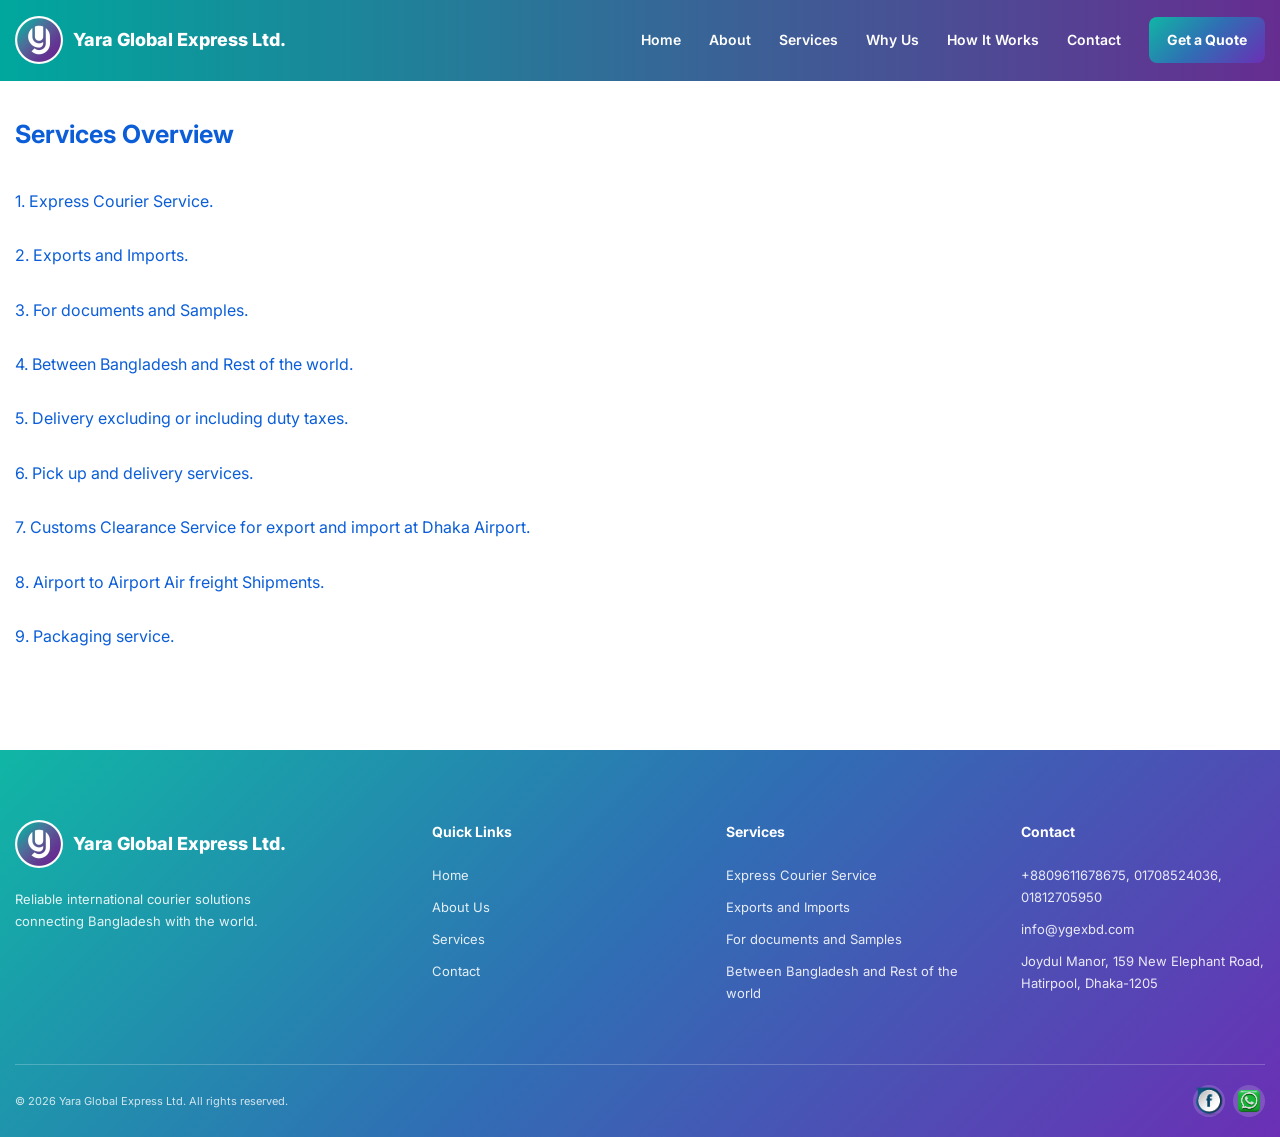
<file: services.html>
<!DOCTYPE html>
<html lang="en">
<head>
    <meta charset="UTF-8">

    <meta name="viewport" content="width=device-width, initial-scale=1.0">

    <meta
        name="description"
        content="Yara Global Express - Reliable international courier and delivery services from Bangladesh to destinations worldwide."
    >

    <title>Yara Global Express Ltd | International Courier Service</title>

    <!-- Google Font -->
    <link rel="preconnect" href="https://fonts.googleapis.com">
    <link rel="preconnect" href="https://fonts.gstatic.com" crossorigin>

    <link
        href="https://fonts.googleapis.com/css2?family=Inter:wght@400;500;600;700;800&display=swap"
        rel="stylesheet"
    >

    <!-- CSS -->
    <link rel="stylesheet" href="css/style.css">
</head>

<body>
    <!-- =========================
         HEADER / NAVBAR
    ========================== -->

    <header class="header" id="header">
        <div class="container nav-container">

            <a href="#home" class="logo">
                <span class="logo-mark"><img src="assets/images/yara-logo.jpg" alt="Yara Global Express logo"></span>
                <span class="logo-text">
                    Yara Global Express Ltd.
                </span>
            </a>

            <nav class="nav" id="nav">

                <a href="index.html" class="nav-link active">Home</a>
                <a href="#about" class="nav-link">About</a>
                <a href="services.html" class="nav-link">Services</a>
                <a href="#why-us" class="nav-link">Why Us</a>
                <a href="#process" class="nav-link">How It Works</a>
                <a href="#contact" class="nav-link">Contact</a>
                <!--<a href="tracking.html" class="nav-link">Track</a>-->
                
                <a href="#contact" class="nav-cta">
                    Get a Quote
                </a>

            </nav>

            <button
                class="menu-toggle"
                id="menu-toggle"
                aria-label="Toggle navigation"
                aria-expanded="false"
            >
                <span></span>
                <span></span>
                <span></span>
            </button>

        </div>

    </header>

    <!-- Framed page body: keeps content at a max width and shows the
         brand gradient on either side on very wide screens. -->
<div class="page-frame">
<main>
        <!-- =========================
             CTA
        ========================== -->
        <section class="so">

            <div class="container so-container">

                <div>
                    <h3>
                        Services Overview
                    </h3>
                    <p>
                      <br>1. Express Courier Service.</br>
                      <br>2. Exports and Imports.</br>
                      <br>3. For documents and Samples.</br>
                      <br>4. Between Bangladesh and Rest of the world.</br>
                      <br>5. Delivery excluding or including duty taxes.</br>
                      <br>6. Pick up and delivery services.</br>
                     <br>7. Customs Clearance Service for export and import at Dhaka Airport.</br>
                     <br>8. Airport to Airport Air freight Shipments.</br>
                     <br>9. Packaging service. </br>
                 </p>
                   
                </div>
            </div>

        </section>

    </main>

    <!-- =========================
         FOOTER
    ========================== -->
    <footer class="footer">

        <div class="container footer-grid">

            <div class="footer-about">

                <a href="#home" class="logo footer-logo">
                    <span class="logo-mark"><img src="assets/images/yara-logo.jpg" alt="Yara Global Express logo"></span>

                    <span class="logo-text">
                        Yara Global Express Ltd.
                    </span>
                </a>

                <p>
                    Reliable international courier solutions
                    connecting Bangladesh with the world.
                </p>

            </div>


            <div class="footer-column">

                <h3>Quick Links</h3>

                <a href="#home">Home</a>
                <a href="#about">About Us</a>
                <a href="#services">Services</a>
                <a href="#contact">Contact</a>

            </div>


            <div class="footer-column">

                <h3>Services</h3>

                <a href="#services">Express Courier Service</a>
                <a href="#services">Exports and Imports</a>
                <a href="#services">For documents and Samples</a>
                <a href="#services">Between Bangladesh and Rest of the world</a>
            </div>


            <div class="footer-column">

                <h3>Contact</h3>

                <a href="tel:+8801708524036">
                    +8809611678675, 01708524036, 01812705950
                </a>

                <a href="mailto:info@example.com">
                    info@ygexbd.com
                </a>

                <span>
                    Joydul Manor, 159 New Elephant Road, Hatirpool, Dhaka-1205
                </span>
            
            </div>

        </div>


        <div class="container footer-bottom">

            <p>
                © <span id="current-year"></span>
                Yara Global Express Ltd. All rights reserved.
            </p>

            <div class="social-links">

                <a href="https://www.facebook.com/yaraglobalexpressbd/" aria-label="Facebook"><img src="assets/images/fsi.png"></a>
                <a href="#" aria-label="WhatsApp"><img src="assets/images/wsi.png"></a>

            </div>

        </div>

    </footer>

 </div>
    <!-- /.page-frame -->

    <!-- JavaScript -->
    <script src="js/script.js"></script>

</body>
</html>
</file>
<file: css/style.css>
/*VARIABLES*/

:root {

    --primary: #0b5ed7;
    --primary-dark: #084298;
    --secondary: #0f172a;

    --text: #334155;
    --text-light: #64748b;

    --background: #ffffff;
    --background-light: #f8fafc;

    --border: #e2e8f0;

    --white: #ffffff;

    --container: 1980px;

    --radius-sm: 8px;
    --radius-md: 14px;
    --radius-lg: 24px;

    --shadow-sm:
        0 4px 15px rgba(15, 23, 42, 0.06);

    --shadow-md:
        0 15px 40px rgba(15, 23, 42, 0.10);

    --transition: 0.3s ease;
}


/*RESET */

* {
    margin: 0;
    padding: 0;
    box-sizing: border-box;
}

html {
    scroll-behavior: smooth;
    scroll-padding-top: 90px;
}

body {
    font-family: "Inter", sans-serif;
    color: var(--text);
    background: var(--background);
    line-height: 1.7;
}

img {
    width: 100%;
    display: block;
    object-fit: cover;
}

a {
    color: inherit;
    text-decoration: none;
}

button,
input,
textarea {
    font: inherit;
}


/*CONTAINER*/

.container {
    width: min(calc(100% - 30px), 1600px);

    margin-inline: auto;
}


/*HEADER*/

.header {
    position: fixed;
    top: 0;
    left: 0;

    width: 100%;

    z-index: 1000;

    background: linear-gradient(-90deg,rgb(102,45,145),rgb(0,167,157)) ;

    /*backdrop-filter: blur(12px);*/

    border-bottom: 1px solid transparent;

    transition: var(--transition);
}

.header.scrolled {
    border-color: var(--border);

    box-shadow: var(--shadow-sm);
}


.nav-container {
    height: 80px;

    display: flex;
    align-items: center;
    justify-content: space-between;
}


/*LOGO*/

.logo {
    display: flex;
    align-items: center;
    gap: 10px;

    font-weight: 800;
}

.logo-mark {
    width: 42px;
    height: 42px;

    display: grid;
    place-items: center;

    border-radius: 10px;

    color: var(--white);
    background: var(--primary);

    font-size: 22px;
}

.logo-text {
    display: flex;
    flex-direction: column;

    color: var(--white);

    font-size: 18px;
    line-height: 1.1;
}

.logo-text small {
    color: var(--primary);

    font-size: 9px;
    letter-spacing: 1px;
    text-transform: uppercase;
}


/*Nvigation*/

.nav {
    display: flex;
    align-items: center;
    gap: 28px;
}

.nav-link {
    position: relative;

    color: var(--white);

    font-size: 14px;
    font-weight: 600;

    transition: var(--transition);
}

.nav-link:hover,
.nav-link.active {
    color: var(--white);
}

.nav-cta {
    padding: 11px 18px;

    border-radius: 8px;

    color: var(--white);
    background: var(--primary);

    font-size: 14px;
    font-weight: 700;

    transition: var(--transition);
}

.nav-cta:hover {
    background: var(--primary-dark);
    transform: translateY(-2px);
}


/*MOBILE MENU*/

.menu-toggle {
    display: none;

    width: 42px;
    height: 42px;

    border: 0;
    background: transparent;

    cursor: pointer;
}

.menu-toggle span {
    display: block;

    width: 24px;
    height: 2px;

    margin: 5px auto;

    background: var(--primary);

    transition: var(--transition);
}


/*HERO*/

.hero {
    padding-top: 140px;
    padding-bottom: 100px;

    background:
        linear-gradient(
            135deg,
            #eff6ff 0%,
            #ffffff 55%
        );

    overflow: hidden;
}

.hero-container {
    display: grid;

    grid-template-columns:
        1.05fr
        0.95fr;

    align-items: center;

    gap: 70px;
}

.eyebrow,
.section-label {
    display: inline-block;

    margin-bottom: 18px;

    color: var(--primary);

    font-size: 13px;
    font-weight: 800;

    letter-spacing: 1px;
    text-transform: uppercase;
}

.hero h1 {
    margin-bottom: 22px;

    color: var(--secondary);

    font-size: clamp(42px, 5vw, 70px);

    line-height: 1.08;
    letter-spacing: -2px;
}

.hero h1 span{
    display:block;
    color: var(--primary);
}

.hero-content > p {
    max-width: 1800px;

    margin-bottom: 32px;

    color: var(--text-light);

    font-size: 20px;
}


.hero-buttons {
    display: flex;
    flex-wrap: wrap;

    gap: 14px;

    margin-bottom: 45px;
}


/*BUTTONS */

.btn {
    display: inline-flex;
    align-items: center;
    justify-content: center;

    gap: 10px;

    padding: 14px 24px;

    border-radius: 8px;

    font-size: 14px;
    font-weight: 700;

    transition: var(--transition);
}

.btn-primary {
    color: var(--white);
    background: var(--primary);
}

.btn-primary:hover {
    background: var(--primary-dark);
    transform: translateY(-3px);
    box-shadow: var(--shadow-md);
}

.btn-secondary {
    color: var(--secondary);

    border: 1px solid var(--border);

    background: var(--white);
}

.btn-secondary:hover {
    border-color: var(--primary);

    color: var(--primary);

    transform: translateY(-3px);
}

.btn-light {
    color: var(--primary);
    background: var(--white);
}

.btn-light:hover {
    transform: translateY(-3px);
}

.btn-full {
    width: 100%;
}


/*HERO TRUST*/

.hero-trust {
    display: flex;
    gap: 35px;
}

.trust-item {
    display: flex;
    flex-direction: column;
}

.trust-item strong {
    color: var(--secondary);

    font-size: 22px;
}

.trust-item span {
    color: var(--text-light);

    font-size: 12px;
}


/* HERO IMAGE*/

.hero-visual {
    position: relative;
}

.hero-image {
    height: 220px;

    overflow: hidden;

    border-radius: 30px;

    box-shadow: var(--shadow-md);
}

.hero-image img {
    height: 100%;
}


.floating-card {
    position: absolute;

    display: flex;
    align-items: center;
    gap: 12px;

    padding: 15px 18px;

    background: var(--white);

    border-radius: 12px;

    box-shadow: var(--shadow-md);
}

.floating-card-top {
    top: 5px;
    left: 0px;
}

.floating-card-bottom {
    right: 0px;
    bottom: 5px;
}

.floating-icon {
    width: 38px;
    height: 38px;

    display: grid;
    place-items: center;

    border-radius: 8px;

    color: var(--white);
    background: var(--primary);
}

.floating-card strong,
.floating-card small {
    display: block;
}

.floating-card strong {
    color: var(--secondary);
    font-size: 13px;
}

.floating-card small {
    color: var(--text-light);
    font-size: 11px;
}


/*  SECTIONS */

.section {
    padding: 110px 0;
}

.section-heading {
    max-width: 650px;

    margin: 0 auto 60px;

    text-align: center;
}

.section-heading h2,
.about-content h2,
.why-content h2,
.contact-info h2 {
    margin-bottom: 18px;

    color: var(--secondary);

    font-size: clamp(32px, 4vw, 48px);

    line-height: 1.15;
    letter-spacing: -1px;
}

.section-heading p,
.about-content > p,
.why-content > p,
.contact-info > p {
    color: var(--text-light);
}


/* ABOUT*/

.about {
    background: var(--background);
}

.about-grid {
    display: grid;

    grid-template-columns:
        1fr
        1fr;

    gap: 80px;

    align-items: center;
}

.about-image {
    position: relative;
}

.about-image > img {
    height: 520px;

    border-radius: var(--radius-lg);
}

.experience-card {
    position: absolute;

    right: -25px;
    bottom: 30px;

    display: flex;
    align-items: center;
    gap: 12px;

    padding: 20px;

    background: var(--white);

    border-radius: 12px;

    box-shadow: var(--shadow-md);
}

.experience-card strong {
    color: var(--primary);

    font-size: 35px;
}

.experience-card span {
    color: var(--secondary);

    font-size: 12px;
    font-weight: 700;
}

.about-content h2 {
    margin-bottom: 25px;
}

.about-content > p {
    margin-bottom: 15px;
}

.about-features {
    display: grid;

    grid-template-columns:
        1fr
        1fr;

    gap: 20px;

    margin: 30px 0;
}

.feature-item {
    display: flex;
    gap: 12px;
}

.feature-item > span {
    width: 28px;
    height: 28px;

    display: grid;
    place-items: center;

    flex-shrink: 0;

    border-radius: 50%;

    color: var(--white);
    background: var(--primary);

    font-size: 12px;
}

.feature-item strong {
    display: block;

    color: var(--secondary);

    font-size: 14px;
}

.feature-item p {
    color: var(--text-light);

    font-size: 12px;
}

.text-link {
    color: var(--primary);

    font-size: 14px;
    font-weight: 700;
}


/* SERVICES*/

.services {
    background: var(--background-light);
}

.services-grid {
    display: grid;

    grid-template-columns:
        repeat(3, 1fr);

    gap: 22px;
}

.service-card {
    padding: 32px;

    border: 1px solid var(--border);

    border-radius: var(--radius-md);

    background: var(--white);

    transition: var(--transition);
}

.service-card:hover {
    transform: translateY(-7px);

    border-color: transparent;

    box-shadow: var(--shadow-md);
}

.service-icon {
    width: 55px;
    height: 55px;

    display: grid;
    place-items: center;

    margin-bottom: 22px;

    border-radius: 12px;

    color: var(--white);
    background: #eff6ff;

    font-size: 23px;
}

.service-card h3 {
    margin-bottom: 12px;

    color: var(--secondary);

    font-size: 18px;
}

.service-card p {
    min-height: 80px;

    margin-bottom: 20px;

    color: var(--text-light);

    font-size: 14px;
}

.service-card a {
    color: var(--primary);

    font-size: 13px;
    font-weight: 700;
}

/* Services Overview*/

.so {
    padding-top: 120px ;
    padding-bottom:100px ;
    color: var(--primary);

    background: var(--white);
}

.so .section-label {
    color: rgba(255,255,255,.75);
}

.so-container {
    display: flex;

    align-items: center;
    justify-content: space-between;

    gap: 40px;
}

.so h3 {
    margin-bottom: 12px;

    font-size: clamp(20px, 4vw, 25px);

    line-height: 1.15;
}

.so h2 span {
    color: var(--white);
}

.so p {
    color: var(--primary);
    
}
.so p br {
    gap:0px;
}
/* =========================================
   WHY US
========================================= */

.why-grid {
    display: grid;

    grid-template-columns:
        1fr
        1fr;

    gap: 80px;

    align-items: center;
}

.why-content > p {
    margin-bottom: 35px;
}

.why-list {
    display: flex;
    flex-direction: column;

    gap: 25px;
}

.why-item {
    display: flex;

    gap: 18px;
}

.why-item > span {
    color: var(--primary);

    font-size: 13px;
    font-weight: 800;
}

.why-item h3 {
    margin-bottom: 4px;

    color: var(--secondary);

    font-size: 16px;
}

.why-item p {
    color: var(--text-light);

    font-size: 13px;
}

.why-image {
    position: relative;
}

.why-image > img {
    height: 550px;

    border-radius: var(--radius-lg);
}

.stats-card {
    position: absolute;

    left: -30px;
    bottom: 30px;

    display: flex;

    padding: 20px;

    background: var(--white);

    border-radius: 12px;

    box-shadow: var(--shadow-md);
}

.stats-card div {
    padding: 0 20px;

    border-right: 1px solid var(--border);
}

.stats-card div:last-child {
    border: 0;
}

.stats-card strong,
.stats-card span {
    display: block;
}

.stats-card strong {
    color: var(--primary);

    font-size: 22px;
}

.stats-card span {
    color: var(--text-light);

    font-size: 10px;
}


/* PROCESS*/

.process {
    background: var(--background-light);
}

.process-grid {
    display: grid;

    grid-template-columns:
        repeat(4, 1fr);

    gap: 20px;
}

.process-item {
    position: relative;

    padding: 30px;

    background: var(--white);

    border-radius: var(--radius-md);

    box-shadow: var(--shadow-sm);
}

.process-number {
    margin-bottom: 25px;

    color: var(--primary);

    font-size: 32px;
    font-weight: 800;
}

.process-item h3 {
    margin-bottom: 10px;

    color: var(--secondary);
}

.process-item p {
    color: var(--text-light);

    font-size: 13px;
}


/*DESTINATIONS*/

.destination-grid {
    display: grid;

    grid-template-columns:
        repeat(6, 1fr);

    gap: 15px;
}

.destination-card {
    padding: 25px 15px;

    text-align: center;

    border: 1px solid var(--border);

    border-radius: var(--radius-md);

    transition: var(--transition);
}

.destination-card:hover {
    transform: translateY(-5px);

    border-color: var(--primary);

    box-shadow: var(--shadow-sm);
}

.destination-card span.destination-flag {
    display: flex;
    align-items: center;
    justify-content: center;
    width: 64px;
    height: 44px;
    margin: 0 auto 12px;
    overflow: hidden;
    border-radius: 6px;
    background: #f4f6f8;
}

.destination-card span.destination-flag img {
    display: block;
    width: 100%;
    height: 100%;
    object-fit: cover;
}

.destination-card h3 {
    color: var(--secondary);

    font-size: 13px;
}

.destination-card p {
    color: var(--text-light);

    font-size: 10px;
}

.destination-extra[hidden] {
    display: none;
}

.destination-toggle-wrap {
    display: flex;
    justify-content: center;
    margin-top: 28px;
}

.destination-toggle {
    min-width: 230px;
    display: inline-flex;
    align-items: center;
    justify-content: center;
    gap: 12px;
    cursor: pointer;
}

.destination-toggle-icon {
    font-size: 24px;
    line-height: 1;
    font-weight: 400;
    transition: transform 0.25s ease;
}

.destination-toggle[aria-expanded="true"] .destination-toggle-icon {
    transform: rotate(180deg);
}


/*CTA*/

.cta {
    padding: 80px 0;

    color: var(--white);

    background: var(--primary);
}

.cta .section-label {
    color: rgba(255,255,255,.75);
}

.cta-container {
    display: flex;

    align-items: center;
    justify-content: space-between;

    gap: 40px;
}

.cta h2 {
    margin-bottom: 12px;

    font-size: clamp(30px, 4vw, 45px);

    line-height: 1.15;
}

.cta h2 span {
    color: var(--white);
}

.cta p {
    color: rgba(255,255,255,.8);
}


/* CONTACT*/

.contact {
    background: var(--background-light);
}

.contact-grid {
    display: flex;
    flex-direction: column;

    gap: 50px;
}

.contact-top {
    display: grid;

    grid-template-columns:
        0.8fr
        1.2fr;

    gap: 80px;

    align-items: start;
}

.contact-details {
    display: flex;
    flex-direction: column;

    gap: 25px;

    margin-top: 40px;
}

.contact-item {
    display: flex;

    gap: 15px;
}

.contact-icon {
    width: 45px;
    height: 45px;

    display: grid;
    place-items: center;

    flex-shrink: 0;

    border-radius: 10px;
    colour:var(--white);
    background: #eff6ff;
}

.contact-item strong {
    display: block;

    color: var(--secondary);

    font-size: 15px;
}

.contact-item p {
    color: var(--text-light);

    font-size: 14px;
}


.contact-form-wrapper {
    padding: 35px;

    border-radius: var(--radius-lg);

    background: var(--white);

    box-shadow: var(--shadow-md);
}

.contact-form h3 {
    margin-bottom: 25px;

    color: var(--secondary);

    font-size: 24px;
}

.form-row {
    display: grid;

    grid-template-columns:
        1fr
        1fr;

    gap: 15px;
}

.form-group {
    margin-bottom: 18px;
}

.form-group label {
    display: block;

    margin-bottom: 7px;

    color: var(--secondary);

    font-size: 12px;
    font-weight: 600;
}

.form-group input,
.form-group textarea {
    width: 100%;

    padding: 13px 15px;

    border: 1px solid var(--border);

    border-radius: 8px;

    outline: none;

    color: var(--secondary);

    background: var(--background-light);

    transition: var(--transition);
}

.form-group textarea {
    resize: vertical;
}

.form-group input:focus,
.form-group textarea:focus {
    border-color: var(--primary);

    background: var(--white);
}

.form-message {
    margin-top: 15px;

    color: var(--primary);

    font-size: 13px;

    text-align: center;
}


/*FOOTER*/

.footer {
    padding-top: 70px;

    color: #cbd5e1;

    background: #0f172a;
}

.footer-grid {
    display: grid;

    grid-template-columns:
        1.5fr
        1fr
        1fr
        1fr;

    gap: 50px;

    padding-bottom: 60px;
}

.footer-logo .logo-text {
    color: var(--white);
}

.footer-about p {
    max-width: 300px;

    margin-top: 20px;

    color: #94a3b8;

    font-size: 13px;
}

.footer-column {
    display: flex;
    flex-direction: column;

    gap: 10px;
}

.footer-column h3 {
    margin-bottom: 10px;

    color: var(--white);

    font-size: 14px;
}

.footer-column a,
.footer-column span {
    color: var(--white);

    font-size: 13px;

    transition: var(--transition);
}

.footer-column a:hover {
    color: var(--white);
}


.footer-bottom {
    display: flex;

    align-items: center;
    justify-content: space-between;

    padding: 20px 0;

    border-top: 1px solid rgba(255,255,255,.08);
}

.footer-bottom p {
    color: #64748b;

    font-size: 11px;
}

.social-links {
    display: flex;

    gap: 8px;
}

.social-links a {
    width: 32px;
    height: 32px;

    display: grid;
    place-items: center;

    border-radius: 50%;

    color: var(--white);

    background: rgba(255,255,255,.08);

    font-size: 12px;

    transition: var(--transition);
}

.social-links a:hover {
    background: var(--primary);
}


/*RESPONSIVE*/

@media (max-width: 1000px) {

    .nav {
        gap: 15px;
    }

    .hero-container,
    .about-grid,
    .why-grid {
        gap: 45px;
    }

    .services-grid {
        grid-template-columns:
            repeat(2, 1fr);
    }

    .process-grid {
        grid-template-columns:
            repeat(2, 1fr);
    }

    .destination-grid {
        grid-template-columns:
            repeat(3, 1fr);
    }

    .footer-grid {
        grid-template-columns:
            repeat(2, 1fr);
    }
}


@media (max-width: 768px) {
    .header{
       background:var(--white);
    }
    .logo-text{
        color:var(--primary-dark);
    }
    .container {
        width: min(
            calc(100% - 30px),
            var(--container)
        );
    }

    .nav-container {
        height: 70px;
    }


    /* Mobile navigation */

    .menu-toggle {
        display: block;
    }

    .nav {
        position: absolute;

        top: 70px;
        left: 0;

        width: 100%;

        padding: 20px;

        display: flex;
        flex-direction: column;
        align-items: stretch;

        background: linear-gradient(-90deg, rgb(102, 45, 145), rgb(0, 167, 157));

        border-top: 1px solid rgba(255, 255, 255, 0.25);

        box-shadow: var(--shadow-md);

        opacity: 0;
        visibility: hidden;

        transform: translateY(-10px);

        transition: var(--transition);
    }

    .nav.active {
        opacity: 1;
        visibility: visible;

        transform: translateY(0);
    }

    .nav-link {
        padding: 10px 0;
    }

    .nav-cta {
        text-align: center;
    }


    /* Hero */

    .hero {
        padding-top: 110px;
        padding-bottom: 70px;
    }

    .hero-container {
        grid-template-columns: 1fr;
    }

    .hero h1 {
        font-size: 45px;
    }

    .hero-image {
        height: 400px;
    }

    .floating-card-top {
        top:0px;
        left: 0px;
    }

    .floating-card-bottom {
        bottom:0px;
        right: 0px;
    }


    /* Sections */

    .section {
        padding: 80px 0;
    }

    .about-grid,
    .why-grid,
    .contact-top {
        grid-template-columns: 1fr;
    }

    .about-image > img,
    .why-image > img {
        height: 400px;
    }

    .experience-card,
    .stats-card {
        right: 15px;
        left: auto;
    }


    .about-features {
        grid-template-columns: 1fr;
    }


    .services-grid {
        grid-template-columns: 1fr;
    }


    .destination-grid {
        grid-template-columns:
            repeat(2, 1fr);
    }


    .cta-container {
        flex-direction: column;
        align-items: flex-start;
    }


    .footer-grid {
        grid-template-columns: 1fr;
    }

}


@media (max-width: 500px) {

    .hero h1 {
        font-size: 38px;
        letter-spacing: -1px;
    }

    .hero-content > p {
        font-size: 15px;
    }

    .hero-buttons {
        flex-direction: column;
    }

    .btn {
        width: 100%;
    }

    .hero-trust {
        gap: 20px;
    }

    .hero-image {
        height: 330px;
    }

    .floating-card {
        padding: 7px;
    }

    .floating-card-top {
        top: 0px;
    }

    .floating-card-bottom {
        bottom: 0px;
    }

    .process-grid {
        grid-template-columns: 1fr;
    }

    .destination-grid {
        grid-template-columns:
            repeat(2, 1fr);
    }

    .form-row {
        grid-template-columns: 1fr;
    }

    .contact-form-wrapper {
        padding: 22px;
    }

    .footer-bottom {
        flex-direction: column;
        align-items: flex-start;

        gap: 15px;
    }

}
/*SHIPMENT TRACKING */

.tracking-section {

    padding: 100px 0;

    background: #f8fafc;

}


.tracking-form-wrapper {

    max-width: 800px;

    margin: 40px auto 0;

}


.tracking-input-wrapper {

    display: flex;

    gap: 12px;

    padding: 8px;

    border: 1px solid #dbe2ea;

    border-radius: 12px;

    background: #ffffff;

    box-shadow:
        0 10px 30px rgba(15, 23, 42, 0.06);

}


.tracking-input-wrapper input {

    flex: 1;

    min-width: 0;

    padding: 15px 18px;

    border: none;

    outline: none;

    color: #0f172a;

    background: transparent;

    font-size: 14px;

}


.tracking-input-wrapper button {

    padding: 14px 24px;

    border: none;

    border-radius: 8px;

    cursor: pointer;

    color: #ffffff;

    background: var(--primary-color);

    font-size: 13px;

    font-weight: 700;

    transition: .2s ease;

}


.tracking-input-wrapper button:hover {

    transform: translateY(-1px);

}


.tracking-input-wrapper button:disabled {

    cursor: not-allowed;

    opacity: .6;

}


.tracking-message {

    margin-top: 15px;

    color: #dc2626;

    text-align: center;

    font-size: 13px;

}


.tracking-result {

    max-width: 1000px;

    margin: 50px auto 0;

}


.tracking-summary {

    display: grid;

    grid-template-columns:
        repeat(4, 1fr);

    overflow: hidden;

    border: 1px solid #e2e8f0;

    border-radius: 14px;

    background: #ffffff;

}


.tracking-summary-item {

    padding: 22px;

    border-right: 1px solid #e2e8f0;

}


.tracking-summary-item:last-child {

    border-right: none;

}


.tracking-summary-item span {

    display: block;

    margin-bottom: 7px;

    color: #64748b;

    font-size: 10px;

    font-weight: 700;

    letter-spacing: .7px;

    text-transform: uppercase;

}


.tracking-summary-item strong {

    color: #0f172a;

    font-size: 14px;

}


.tracking-info-card,
.tracking-history-card {

    margin-top: 20px;

    padding: 28px;

    border: 1px solid #e2e8f0;

    border-radius: 14px;

    background: #ffffff;

}


.tracking-route {

    display: grid;

    grid-template-columns: 1fr 120px 1fr;

    align-items: center;

}


.route-location {

    display: flex;

    flex-direction: column;

    gap: 5px;

}


.route-location:last-child {

    text-align: right;

}


.route-label {

    color: #64748b;

    font-size: 10px;

    font-weight: 800;

    letter-spacing: 1px;

}


.route-location strong {

    color: #0f172a;

    font-size: 17px;

}


.route-location small {

    color: #64748b;

    font-size: 12px;

}


.route-line {

    position: relative;

    display: flex;

    align-items: center;

    justify-content: center;

}


.route-line::before {

    content: "";

    position: absolute;

    left: 0;

    right: 0;

    height: 1px;

    background: #cbd5e1;

}


.route-line span {

    position: relative;

    z-index: 1;

    display: flex;

    align-items: center;

    justify-content: center;

    width: 42px;

    height: 42px;

    border-radius: 50%;

    color: var(--primary-color);

    background: #ffffff;

    border: 1px solid #dbeafe;

    font-size: 18px;

}


.tracking-history-header {

    margin-bottom: 30px;

}


.tracking-history-header h3 {

    margin-top: 6px;

    color: #0f172a;

    font-size: 22px;

}


/* TIMELINE */

.tracking-timeline {

    position: relative;

}


.tracking-timeline::before {

    content: "";

    position: absolute;

    top: 8px;

    bottom: 8px;

    left: 9px;

    width: 2px;

    background: #e2e8f0;

}


.timeline-item {

    position: relative;

    display: grid;

    grid-template-columns: 20px 1fr;

    gap: 18px;

    padding-bottom: 30px;

}


.timeline-item:last-child {

    padding-bottom: 0;

}


.timeline-dot {

    position: relative;

    z-index: 2;

    width: 20px;

    height: 20px;

    border: 4px solid #ffffff;

    border-radius: 50%;

    background: #cbd5e1;

    box-shadow:
        0 0 0 1px #cbd5e1;

}


.timeline-item.active .timeline-dot {

    background: var(--primary-color);

    box-shadow:
        0 0 0 1px var(--primary-color);

}


.timeline-content {

    padding-top: 0;

}


.timeline-top {

    display: flex;

    align-items: center;

    justify-content: space-between;

    gap: 20px;

}


.timeline-status {

    color: #0f172a;

    font-size: 14px;

    font-weight: 800;

}


.timeline-date {

    color: #64748b;

    font-size: 11px;

}


.timeline-location {

    margin-top: 5px;

    color: var(--primary-color);

    font-size: 12px;

    font-weight: 600;

}


.timeline-description {

    margin-top: 7px;

    color: #64748b;

    font-size: 12px;

    line-height: 1.6;

}


/* MOBILE */

@media (max-width: 768px) {

    .tracking-section {

        padding: 70px 0;

    }


    .tracking-input-wrapper {

        flex-direction: column;

        padding: 10px;

    }


    .tracking-input-wrapper button {

        width: 100%;

    }


    .tracking-summary {

        grid-template-columns: 1fr 1fr;

    }


    .tracking-summary-item {

        border-right: none;

        border-bottom: 1px solid #e2e8f0;

    }


    .tracking-route {

        grid-template-columns: 1fr;

        gap: 20px;

    }


    .route-location:last-child {

        text-align: left;

    }


    .route-line {

        height: 50px;

    }


    .route-line::before {

        top: 0;

        bottom: 0;

        left: 50%;

        width: 1px;

        height: auto;

    }


    .timeline-top {

        align-items: flex-start;

        flex-direction: column;

        gap: 5px;

    }

}


@media (max-width: 480px) {

    .tracking-summary {

        grid-template-columns: 1fr;

    }

}
.quote-form-message {

    margin: 12px 0;

    font-size: 13px;

    line-height: 1.5;

}


.quote-form-message.success {

    color: #15803d;

}


.quote-form-message.error {

    color: #dc2626;

}


/* Update Verson */

:root {
    --brand-teal: #10b6a5;
    --brand-blue: #2f6fb4;
    --brand-purple: #6b2fb5;
    --brand-gradient: linear-gradient(135deg, var(--brand-teal) 0%, var(--brand-blue) 48%, var(--brand-purple) 100%);
    --brand-gradient-soft: linear-gradient(135deg, rgba(16, 182, 165, .10) 0%, rgba(47, 111, 180, .08) 48%, rgba(107, 47, 181, .10) 100%);
}

/* Brand gradient for the site's main colored surfaces/buttons. */
.nav-cta,
.btn-primary,
.logo-mark,
.floating-icon,
.feature-item > span,
.service-icon,
.contact-icon,
.social-links a:hover,
.tracking-input-wrapper button,
.timeline-item.active .timeline-dot {
    background: var(--brand-gradient);
}

.nav-cta:hover,
.btn-primary:hover {
    background: linear-gradient(135deg, #0ca997 0%, #285fa4 48%, #5d27a5 100%);
}

/* Use the same brand identity for section/background surfaces without making text hard to read. */
.hero,
.services,
.process,
.contact,
.tracking-section {
    background: var(--brand-gradient-soft);
}

.cta,
.footer {
    background: var(--brand-gradient);
}

/* Official logo image */
.logo-mark {
    width: 48px;
    height: 48px;
    padding: 0;
    overflow: hidden;
    border-radius: 50%;
    flex-shrink: 0;
}

.logo-mark img {
    width: 100%;
    height: 100%;
    object-fit: cover;
}

.logo-text small,
.section-label,
.text-link,
.service-card a,
.why-item > span,
.stats-card strong,
.experience-card strong,
.process-number,
.timeline-location {
    color: var(--brand-purple);
}


.hero-container {
    grid-template-columns: 0.9fr 1.1fr;
    gap: 45px;
}

.hero-image {
    height: auto;
    aspect-ratio: 1155 / 814;
    background: #ffffff;
}

.hero-image img {
    height: 100%;
    object-fit: contain;
}


.contact-top {
    grid-template-columns: minmax(0, .85fr) minmax(0, .95fr);
    gap: 28px;
    align-items: start;
}

.contact-map {
    min-width: 0;
    padding: 24px;
    border-radius: var(--radius-lg);
    background: var(--white);
    box-shadow: var(--shadow-md);
}

.contact-map-heading h3 {
    margin-top: 4px;
    margin-bottom: 18px;
    color: var(--secondary);
    font-size: 22px;
}

.map-frame {
    width: 100%;
    height: 420px;
    overflow: hidden;
    border-radius: 14px;
    border: 1px solid var(--border);
}

.map-frame iframe {
    width: 100%;
    height: 100%;
    border: 0;
}

.map-directions {
    display: inline-block;
    margin-top: 14px;
    color: var(--brand-purple);
    font-size: 13px;
    font-weight: 700;
}

/* Keep the form readable beside the map. */
.contact-form-wrapper {
    min-width: 0;
}

@media (max-width: 768px) {
   
    .hero-visual {
        order: -1;
    }

    .hero-container {
        grid-template-columns: 1fr;
    }

    .hero-image {
        width: 100%;
        aspect-ratio: 1155 / 814;
    }

    .contact-top {
        grid-template-columns: 1fr;
    }

    .map-frame {
        height: 320px;
    }
}

@media (max-width: 500px) {
    .logo-mark {
        width: 44px;
        height: 44px;
    }

    .hero-image {
        aspect-ratio: 1155 / 814;
    }

    .map-frame {
        height: 280px;
    }
}

/* TOP PROMOTIONAL IMAGE SLIDER */
.top-banner-slider {
    position: relative;
    width:min(100%,1700px);
    margin: 80px auto 0;
    overflow: hidden;
    background: #ffffff;
    box-shadow: 0 10px 30px rgba(15, 23, 42, 0.08);
}

.top-banner-track {
    position: relative;
    width: 100%;
    aspect-ratio: 3.35 / 1;
    overflow: hidden;
}

.top-banner-slide {
    position: absolute;
    inset: 0;
    opacity: 0;
    visibility: hidden;
    transform: scale(1.015);
    transition: opacity 0.55s ease, transform 0.7s ease, visibility 0.55s ease;
}

.top-banner-slide.active {
    opacity: 1;
    visibility: visible;
    transform: scale(1);
}

.top-banner-slide img {
    width: 100%;
    height: 100%;
    object-fit: cover;
}

.top-banner-arrow {
    position: absolute;
    top: 50%;
    z-index: 3;
    width: 42px;
    height: 42px;
    border: 0;
    border-radius: 50%;
    display: grid;
    place-items: center;
    color: #ffffff;
    background: rgba(15, 23, 42, 0.45);
    cursor: pointer;
    transform: translateY(-50%);
    font-size: 30px;
    line-height: 1;
    transition: 0.25s ease;
}

.top-banner-arrow:hover {
    background: linear-gradient(135deg, #0ca997 0%, #285fa4 48%, #5d27a5 100%);
}

.top-banner-prev { left: 14px; }
.top-banner-next { right: 14px; }

.top-banner-dots {
    position: absolute;
    left: 50%;
    bottom: 14px;
    z-index: 3;
    display: flex;
    gap: 8px;
    transform: translateX(-50%);
}

.top-banner-dot {
    width: 9px;
    height: 9px;
    padding: 0;
    border: 0;
    border-radius: 50%;
    background: rgba(255, 255, 255, 0.72);
    cursor: pointer;
    transition: 0.25s ease;
}

.top-banner-dot.active {
    width: 25px;
    border-radius: 10px;
    background: linear-gradient(90deg, #0ca997, #5d27a5);
}


/*FOOTER READABILITY*/
.footer {
    color: rgba(255, 255, 255, 0.9);
}

.footer-about p,
.footer-column a,
.footer-column span {
    color: rgba(255, 255, 255, 0.88);
}

.footer-column h3 {
    color: #ffffff;
}

.footer-column a:hover {
    color: #ffffff;
}

.footer-bottom {
    border-top-color: rgba(255, 255, 255, 0.22);
}

.footer-bottom p {
    color: rgba(255, 255, 255, 0.78);
}

.social-links a {
    background: rgba(255, 255, 255, 0.16);
}

.social-links a:hover {
    background: rgba(255, 255, 255, 0.28);
}

/*CONTACT MAP*/
.contact-map {
    background: rgba(255, 255, 255, 0.96);
}

.map-frame {
    border: 2px solid rgba(40, 95, 164, 0.15);
}

.map-directions {
    color: var(--brand-purple);
}

@media (max-width: 768px) {
    .top-banner-slider {
        margin-top: 70px;
    }

    .top-banner-track {
        aspect-ratio: 2.25 / 1;
    }

    .top-banner-arrow {
        width: 34px;
        height: 34px;
        font-size: 24px;
    }

    .top-banner-prev { left: 8px; }
    .top-banner-next { right: 8px; }

}

@media (max-width: 500px) {
    .top-banner-track {
        aspect-ratio: 2 / 1;
    }

    .top-banner-dots {
        bottom: 8px;
    }

    .top-banner-dot {
        width: 7px;
        height: 7px;
    }

    .top-banner-dot.active {
        width: 20px;
    }
}


.tracking-section {
    padding-top: 100px;
    padding-bottom: 30px;
}

.hero {
    padding-top: 20px;
    padding-bottom: 60px;
}

@media (min-width: 769px) {

    .hero-visual {
        order: -1;
    }

    .hero-image {
        width: 100%;
        height: 970px;
        aspect-ratio: unset;
    }

    .hero-image img {
        width: 100%;
        height: 100%;
        object-fit: cover;
        object-position: center top;
    }
    
    .hero-container {
        grid-template-columns: 1fr;
    }
}

@media (max-width: 768px) {
    .tracking-section {
        padding-top: 90px;
        padding-bottom: 15px;
    }

    .hero {
        padding-top: 10px;
        padding-bottom: 50px;
    }
}

/*PAGE FRAME*/

body {
    background: linear-gradient(-90deg,rgb(102,45,145),rgb(0,167,157));
}

.page-frame {
    width: min(100%,1600px);
    margin: 0 auto;
    background: var(--white);
    overflow: hidden;
    box-shadow: 0 0 80px rgba(15, 23, 42, 0.18);
}


.top-banner-caption {
    position: absolute;
    left: 0;
    right: 0;
    bottom: 16%;
    z-index: 2;

    padding: 10px 20px;

    background: rgba(60, 60, 60, 0.55);
    text-align: center;

    clip-path: inset(0 100% 0 0);
}

.top-banner-slide.active .top-banner-caption {
    animation: bannerCaptionReveal 0.9s ease forwards;
    animation-delay: 1.1s;
}

.top-banner-caption span {
    display: inline-block;

    color: #ffffff;
    font-weight: 700;
    font-size: clamp(16px, 2.6vw, 26px);
    letter-spacing: 1px;
    text-transform: uppercase;
    text-shadow: 0 1px 6px rgba(0, 0, 0, 0.35);
}

@keyframes bannerCaptionReveal {
    from {
        clip-path: inset(0 100% 0 0);
    }
    to {
        clip-path: inset(0 0 0 0);
    }
}

@media (max-width: 640px) {
    .top-banner-caption {
        padding: 8px 14px;
    }

    .top-banner-caption span {
        font-size: clamp(13px, 4vw, 18px);
        letter-spacing: 0.5px;
    }
}
</file>
